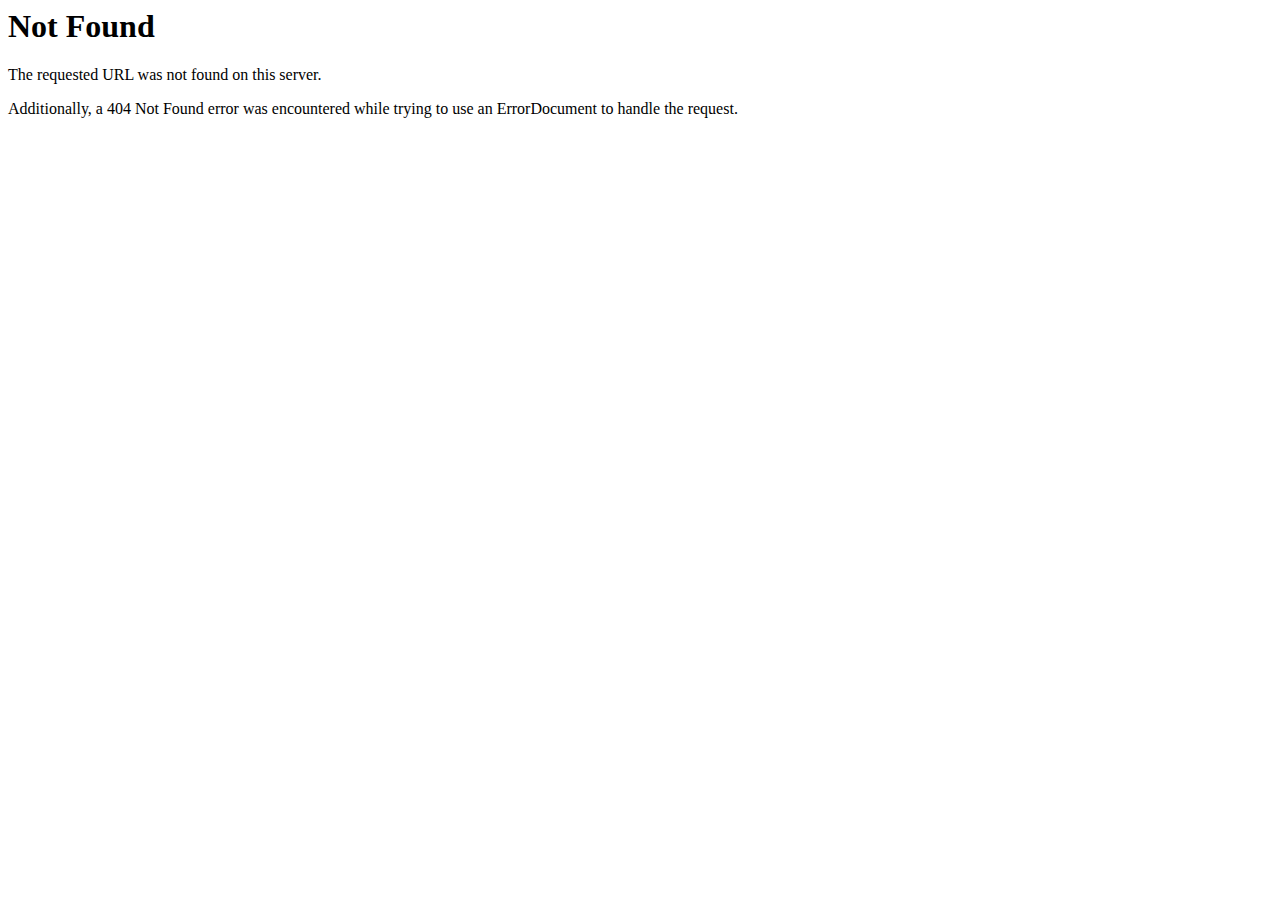
<file: img/sprite.html>
<!DOCTYPE HTML PUBLIC "-//IETF//DTD HTML 2.0//EN">
<html><head>
<title>404 Not Found</title>
</head><body>
<h1>Not Found</h1>
<p>The requested URL was not found on this server.</p>
<p>Additionally, a 404 Not Found
error was encountered while trying to use an ErrorDocument to handle the request.</p>
</body></html>
</file>
